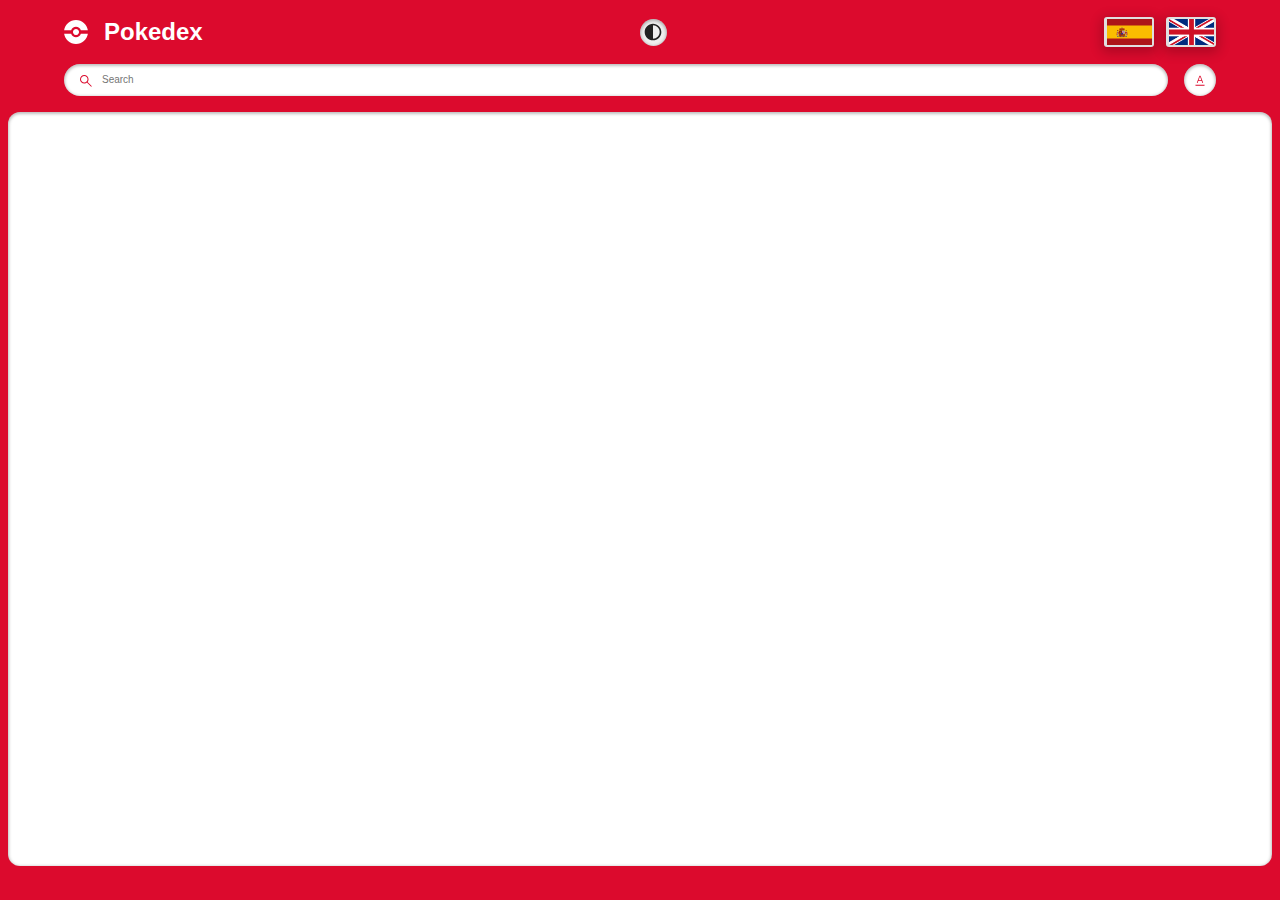
<file: index.html>
<!DOCTYPE html>
<html lang="en">
  <head>
    <meta charset="UTF-8" />
    <meta name="viewport" content="width=device-width, initial-scale=1.0" />
    <title>Pokédex - PokeAPI</title>
    <link rel="stylesheet" href="style.css" />
    <script src="poke.js" defer type="module"></script>
    <script src="search.js" defer type="module"></script>
    <script src="helper.js" defer type="module"></script>
  </head>
  <body>
    <main class="main">
      <header class="header home">
        <div class="container">
          <div class="header-wrapper">
            <div class="logo-wrapper">
              <img src="./assets/pokeball.svg" alt="pokeball" />
              <h1>Pokedex</h1>
            </div>
            <div class="darkmode-wrapper" id="darkmode-btn">
              <img
                src="./assets/darkmode.svg"
                alt="search icon"
                class="search-icon"
                id="darkmode-img"
              />
            </div>
            <div class="flags-wrapper">
              <div class="language-flags">
                <img src="./assets/spanishlang.svg" class="flag" id="spanish" />
              </div>
              <div class="language-flags">
                <img src="./assets/englishlang.png" class="flag" id="english" />
              </div>
            </div>
          </div>
          <div class="search-wrapper">
            <div class="search-wrap">
              <img
                src="./assets/search.svg"
                alt="search icon"
                class="search-icon"
              />
              <input
                type="text"
                class="search-input body3-fonts"
                placeholder="Search"
                id="search-input"
              />
              <img
                src="./assets/cross.svg"
                alt="cross icon"
                id="search-close-icon"
                class="search-close-icon"
              />
            </div>
            <div class="sort-wrapper">
              <div class="sort-wrap">
                <img
                  src="./assets/sorting.svg"
                  alt="sorting"
                  class="sort-icon"
                  id="sort-icon"
                />
              </div>
              <div class="filter-wrapper">
                <p class="body2-fonts" id="sorter">Sort by:</p>
                <div class="filter-wrap">
                  <div>
                    <input
                      type="radio"
                      name="filters"
                      id="number"
                      value="number"
                    />
                    <label for="number" class="body3-fonts" id="number-label"
                      >Number</label
                    >
                  </div>
                  <div>
                    <input
                      type="radio"
                      name="filters"
                      id="name"
                      value="name"
                      checked
                    />
                    <label for="name" class="body3-fonts" id="name-label"
                      >Name</label
                    >
                  </div>
                </div>
              </div>
            </div>
          </div>
        </div>
      </header>
      <section class="pokemon-list">
        <div class="container">
          <div class="list-wrapper"></div>
        </div>
        <div id="not-found-message">Pokemon not found</div>
      </section>
    </main>
  </body>
</html>
</file>
<file: style.css>
:root {
  --identity-primary: #dc0a2d;

  --grayscale-dark: #212121;
  --grayscale-medium: #666666;
  --grayscale-light: #e0e0e0;
  --grayscale-background: #efefef;
  --grayscale-white: #ffffff;

  --text-grayscale-medium: #404040;
  --text-grayscale-dark: #111111;

  --input-grayscale-dark: #111111;

  --headline-font-size: 24px;
  --body1-font-size: 14px;
  --body2-font-size: 12px;
  --body3-font-size: 10px;
  --subtitle1-font-size: 14px;
  --subtitle2-font-size: 12px;
  --subtitle3-font-size: 10px;
  --caption-font-size: 8px;

  --headline-line-height: 32px;
  --common-line-height: 16px;
  --caption-line-height: 12px;

  --font-weight-regular: 400;
  --font-weight-bold: 700;

  --drop-shadow: 0px 1px 3px 1px rgba(0, 0, 0, 0.2);
  --drop-shadow-hover: 0px 3px 12px 3px rgba(0, 0, 0, 0.2);
  --drop-shadow-inner: 0px 1px 3px 1px rgba(0, 0, 0, 0.25) inset;
}

h2,
h3,
h4,
.body1-fonts,
.body2-fonts,
.body3-fonts {
  line-height: var(--common-line-height);
}

h1 {
  font-size: var(--headline-font-size);
  line-height: var(--headline-line-height);
}

h2 {
  font-size: var(--subtitle1-font-size);
}

h3 {
  font-size: var(--subtitle2-font-size);
}

h4 {
  font-size: var(--subtitle3-font-size);
}

.body1-fonts {
  font-size: var(--body1-font-size);
}

.body2-fonts {
  font-size: var(--body2-font-size);
}

.body3-fonts {
  font-size: var(--body3-font-size);
}

.caption-fonts {
  font-size: var(--caption-font-size);
  line-height: var(--caption-line-height);
}

input:focus-visible {
  outline: 0;
}

.featured-img a.arrow.hidden {
  display: none;
}

body {
  margin: 0;
  height: 100vh;
  width: 100vw;
  box-sizing: border-box;
  font-family: "Poppins", sans-serif;
}

.main {
  margin: 0;
  padding: 0;
  background-color: var(--identity-primary);
  height: 100vh;
  width: 100vw;
  display: flex;
  flex-direction: column;
  align-items: center;
  gap: 1rem;
}

.header.home {
  width: 90%;
}

.container {
  width: 100%;
  margin: 0;
}

.header-wrapper {
  display: flex;
  justify-content: space-between;
  align-items: center;
}

.flags-wrapper {
  width: 7rem;
  display: flex;
  justify-content: space-between;
  align-items: center;
}

.language-flags {
  background: var(--grayscale-light);
  box-shadow: var(--drop-shadow-hover);
  border-radius: 3px;
  width: 50px;
  height: 30px;
  display: flex;
  align-items: center;
  cursor: pointer;
  justify-content: center;
}

.flag {
  height: 85%;
  width: 90%;
  object-fit: fill;
}

.logo-wrapper {
  display: flex;
  align-items: center;
}

.logo-wrapper > h1 {
  color: #ffffff;
}

.logo-wrapper > img {
  margin-right: 16px;
}

.search-wrapper,
.search-wrap {
  display: flex;
  align-items: center;
  width: 100%;
  gap: 16px;
}

.search-wrap {
  position: relative;
  background-color: var(--grayscale-white);
  border-radius: 16px;
  box-shadow: var(--drop-shadow-inner);
  height: 32px;
  gap: 8px;
}

.search-icon {
  margin-left: 16px;
}

.search-wrap svg path {
  fill: var(--identity-primary);
}

.darkmode-wrapper {
  border-radius: 27px;
  height: 27px;
  width: 27px;
  background: var(--grayscale-background);
  box-shadow: var(--drop-shadow-inner);

  display: flex;
  align-items: center;
  justify-content: center;
}

#darkmode-img {
  margin: auto;
  height: 20px;
  width: 20px;
  object-fit: fill;
}

.search-wrap > input {
  background-color: var(--grayscale-white);
  color: var(--grayscale-dark);
  width: 60%;
  border: none;
}

.sort-wrapper {
  position: relative;
}

.sort-wrap {
  background-color: var(--grayscale-white);
  border-radius: 100%;
  min-width: 2rem;
  min-height: 2rem;
  box-shadow: var(--drop-shadow-inner);
  display: flex;
  align-items: center;
  justify-content: center;
  position: relative;
}

.search-close-icon {
  position: absolute;
  right: 1rem;
  display: none;
  cursor: pointer;
}

.search-close-icon-visible {
  display: block;
}

.filter-wrapper {
  position: absolute;
  background: var(--identity-primary);
  border: 4px solid var(--identity-primary);
  border-top: 0;
  border-radius: 12px;
  padding: 0px 4px 4px 4px;
  right: 0px;
  box-shadow: var(--drop-shadow-hover);
  min-width: 113px;
  top: 40px;
  display: none;
  z-index: 5000;
}

.filter-wrapper-open {
  display: block;
}

.filter-wrapper-overlay .main::before {
  background-color: rgba(0, 0, 0, 0.4);
  width: 100%;
  height: 100%;
  position: absolute;
  left: 0;
  right: 0;
  top: 0;
  bottom: 0;
  z-index: 2;
}

.filter-wrapper > .body2-fonts {
  color: #e0e0e0;
  font-weight: var(--font-weight-bold);
  padding: 16px 20px;
}

.filter-wrap {
  background-color: var(--grayscale-white);
  box-shadow: var(--drop-shadow-inner);
  padding: 16px 20px;
  border-radius: 8px;
}

.filter-wrap > div {
  display: flex;
  color: var(--grayscale-dark);
  align-items: center;
  gap: 8px;
  margin-bottom: 16px;
}

.filter-wrap > div:last-child {
  margin-bottom: 0px;
}

.filter-wrap input {
  accent-color: var(--identity-primary);
}

.pokemon-list {
  background-color: var(--grayscale-white);
  box-shadow: var(--drop-shadow-inner);
  border-radius: 0.75rem;
  min-height: calc(85.5% - 1rem);
  width: calc(100% - 1rem);
  max-height: 100px;
  overflow-y: auto;
}

.list-wrapper {
  margin: 1rem 0;
  display: flex;
  align-items: center;
  justify-content: center;
  flex-wrap: wrap;
  gap: 0.75rem;
}

.list-item {
  border-radius: 8px;
  box-shadow: var(--drop-shadow);
  background-color: var(--grayscale-white);
  width: 8.85rem;
  height: 8.85rem;
  text-align: center;
  text-decoration: none;
  cursor: pointer;
}

.list-item .number-wrap {
  min-height: 16px;
  text-align: right;
  padding: 0 8px;
  color: var(--grayscale-medium);
}

.list-item .name-wrap {
  border-radius: 7px;
  background-color: var(--grayscale-background);
  padding: 24px 8px 4px 8px;
  color: var(--grayscale-dark);
  margin-top: -18px;
}

.list-item .img-wrap {
  width: 72px;
  height: 72px;
  margin: auto;
}

.list-item .img-wrap img {
  width: 100%;
  height: 100%;
}

/* detail page */

.detail-main .header {
  padding: 20px 20px 24px 20px;
  position: relative;
  z-index: 2;
}

.detail-main .header-wrapper {
  display: flex;
  align-items: center;
  justify-content: space-between;
  column-gap: 15px;
}

.detail-main .header-wrap {
  display: flex;
  align-items: center;
  column-gap: 8px;
}

.detail-main .back-btn-wrap {
  max-height: 32px;
}

.detail-main .back-btn-wrap path,
.detail-main .header-wrapper p,
.detail-main .header-wrapper h1 {
  fill: var(--grayscale-white);
  color: #ffffff;
}

.detail-main .pokemon-id-wrap p {
  font-weight: var(--font-weight-bold);
}

.detail-img-wrapper {
  width: 200px;
  height: 200px;
  margin: auto;
  position: relative;
  z-index: 3;
}

.detail-img-wrapper img {
  width: 100%;
  height: 100%;
}

.detail-card-detail-wrapper {
  border-radius: 8px;
  background-color: var(--grayscale-white);
  box-shadow: var(--drop-shadow-inner);
  padding: 56px 20px 20px 20px;
  margin-top: -50px;
  display: flex;
  flex-direction: column;
  position: relative;
  z-index: 2;
}

.power-wrapper {
  display: flex;
  justify-content: center;
  align-items: center;
  flex-wrap: wrap;
  gap: 16px;
}

.power-wrapper > p {
  border-radius: 10px;
  padding: 2px 8px;
  font-weight: var(--font-weight-bold);
  color: #ffffff;
  text-transform: capitalize;
  background-color: #74cb48;
}

.pokemon-detail.move p {
  text-transform: capitalize;
  word-break: break-all;
}

.list-item .name-wrap p {
  text-transform: capitalize;
}

.detail-card-detail-wrapper .about-text {
  color: var(--grayscale-dark);
  font-weight: var(--font-weight-bold);
  text-align: center;
}

.pokemon-detail-wrapper {
  color: var(--grayscale-dark);
  display: flex;
  align-items: flex-end;
}

.pokemon-detail-wrapper .pokemon-detail-wrap {
  flex: 1;
  text-align: center;
  position: relative;
}

.pokemon-detail-wrap:before {
  content: "";
  background-color: var(--grayscale-light);
  width: 1px;
  height: 100%;
  position: absolute;
  right: 0;
  top: 0;
  bottom: 0;
  margin: auto;
}

.pokemon-detail-wrap:last-child::before {
  display: none;
}

.pokemon-detail {
  display: flex;
  justify-content: center;
  align-items: center;
  padding: 8px 20px;
  gap: 8px;
}

.pokemon-detail-wrapper {
  min-height: 76px;
}

.pokemon-detail.move {
  color: var(--grayscale-dark);
  flex-direction: column;
  gap: 0;
  align-items: center;
  padding: 8px 5px;
}

.pokemon-detail-wrap > .caption-fonts {
  color: var(--grayscale-medium);
}

.pokemon-detail-wrap .straighten {
  transform: rotate(90deg);
}

.detail-card-detail-wrapper .pokemon-description {
  color: var(--grayscale-dark);
  text-align: center;
}

.stats-wrap {
  display: flex;
  align-items: center;
}

.stats-wrap p {
  color: var(--grayscale-dark);
  margin-right: 8px;
  min-width: 19px;
}

.stats-wrap p.stats {
  text-align: right;
  padding-right: 8px;
  min-width: 35px;
  border-right: 1px solid var(--grayscale-light);
  font-weight: var(--font-weight-bold);
}

.stats-wrap .progress-bar {
  flex: 1;
  border-radius: 4px;
  height: 4px;
}

.stats-wrap .progress-bar::-webkit-progress-bar {
  border-radius: 4px;
}

.stats-wrap .progress-bar::-webkit-progress-value {
  border-radius: 4px;
}

.detail-bg {
  position: absolute;
  z-index: 1;
  right: 8px;
  top: 8px;
  opacity: 0.1;
}

.detail-bg path {
  fill: var(--grayscale-white);
}

div#not-found-message {
  display: none;
  color: var(--text-grayscale-dark);
  position: absolute;
  left: 50%;
  top: 50%;
  transform: translate(-50%, -50%);
  font-size: 20px;
  font-weight: 600;
}

.arrow img {
  -webkit-filter: brightness(0) grayscale(1) invert(1);
  filter: brightness(0) grayscale(1) invert(1);
  width: 28px;
}

.featured-img {
  position: relative;
}

.featured-img a.arrow {
  display: inline-block;
  position: absolute;
  top: 50%;
  transform: translateY(-50%);
  z-index: 999;
}

.featured-img a.arrow.left-arrow {
  left: -2rem;
}

.featured-img a.arrow.right-arrow {
  right: -2rem;
}

.detail-main.main {
  height: max-content;
  border-color: transparent;
  background-color: transparent;
}
</file>
